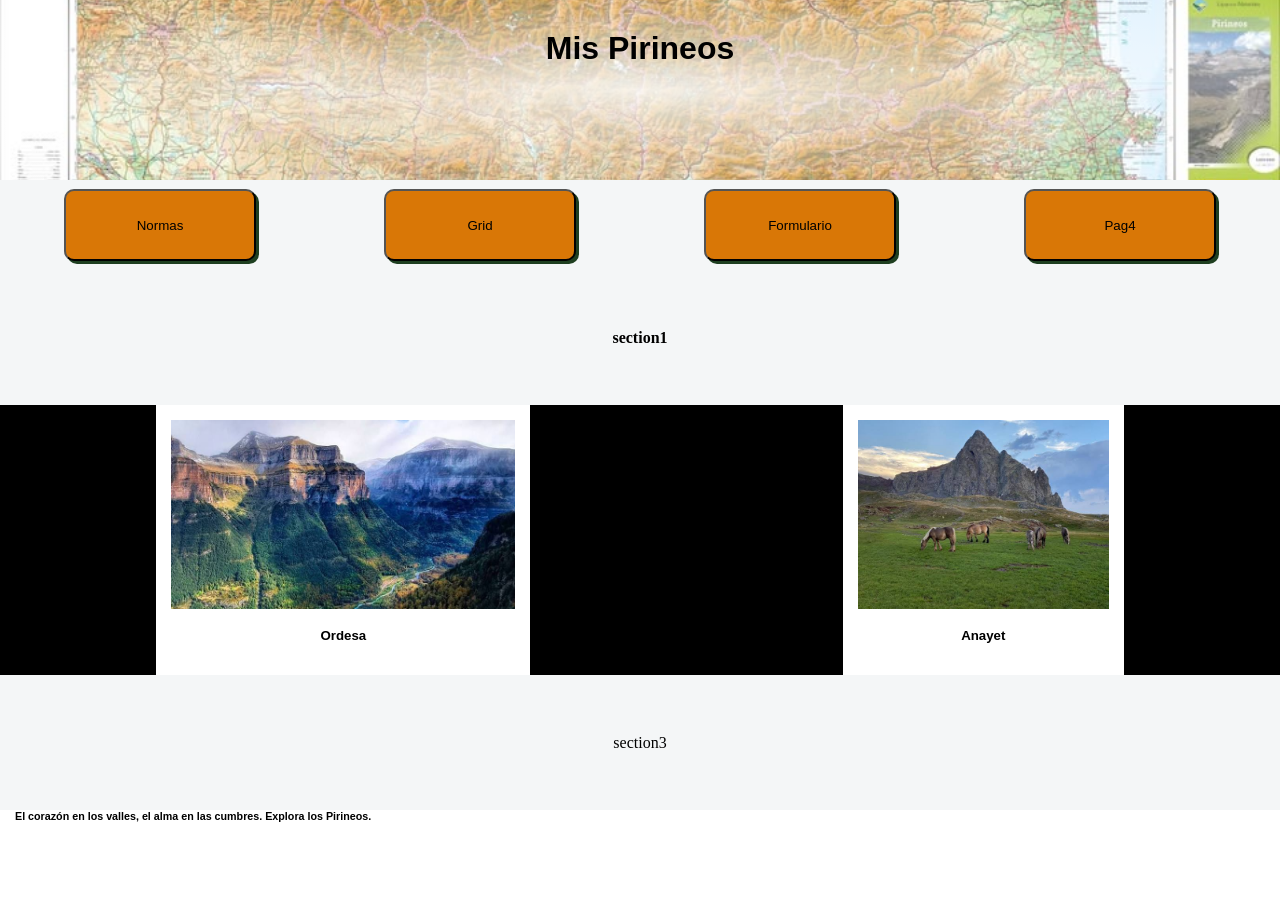
<file: index.html>
<!DOCTYPE html>
<html lang="en">
<head>
    <meta charset="UTF-8">
    <meta name="viewport" content="width=device-width, initial-scale=1.0">
    <title>Pirineos</title>
    <meta name="author" content="Sandra Vela">
    <link rel="stylesheet" href="styles/styles.css">
    <link rel="stylesheet" href="styles/index.css">
    <link rel="shortcut icon" href="assets/favicon-16x16.png" type="image/x-icon">
    <!--es muy recomendable el atributo defer para que se carguen primero los elementos
    del html sobre los que actúan las funciones js-->
    <script src="code/index.js" defer></script>
</head>
<body>
    <header>
        <h1>Mis Pirineos</h1>
    </header>
    <nav>
        <div class="divNav">
            <a href="pages/normas.html">
                <button class="navBtn" id="btnNormas">Normas</button>
            </a>
        </div>
         <div class="divNav">
            <a href="pages/grid.html">
                <button class="navBtn">Grid</button>
            </a>
        </div>
         <div class="divNav">
            <a href="pages/form.html">
                <button class="navBtn">Formulario</button>
            </a>
        </div>
         <div class="divNav">
            <a href="pages/videos.html">
                <button class="navBtn">Pag4</button>
            </a>
        </div>
    </nav>
    <main>
        <section class="morado">
            <b>section1</b>
        </section>
        <section id="s2">
            <div class="polaroid" onclick="muestraTextoOrdesa()">
                <!-- el div engloba las dos cosas -->
                <img class="imgPolaroid" src="assets/Ordesa.jfif" alt="Ordesa">
                <h5>Ordesa</h5>
            </div>
            <div class="polaroid" onclick="muestraTextoAnayet()">
                <!-- el div engloba las dos cosas -->
                <img class="imgPolaroid" src="assets/Anayet.jfif" alt="Anayet">
                <h5>Anayet</h5>
            </div>
        </section>
        <section class="morado" id="sectionTexto">
            section3
        </section>
    </main>
    <footer>
        <h6>El corazón en los valles, el alma en las cumbres. Explora los Pirineos.</h6>
    </footer>
</body>
</html>
</file>
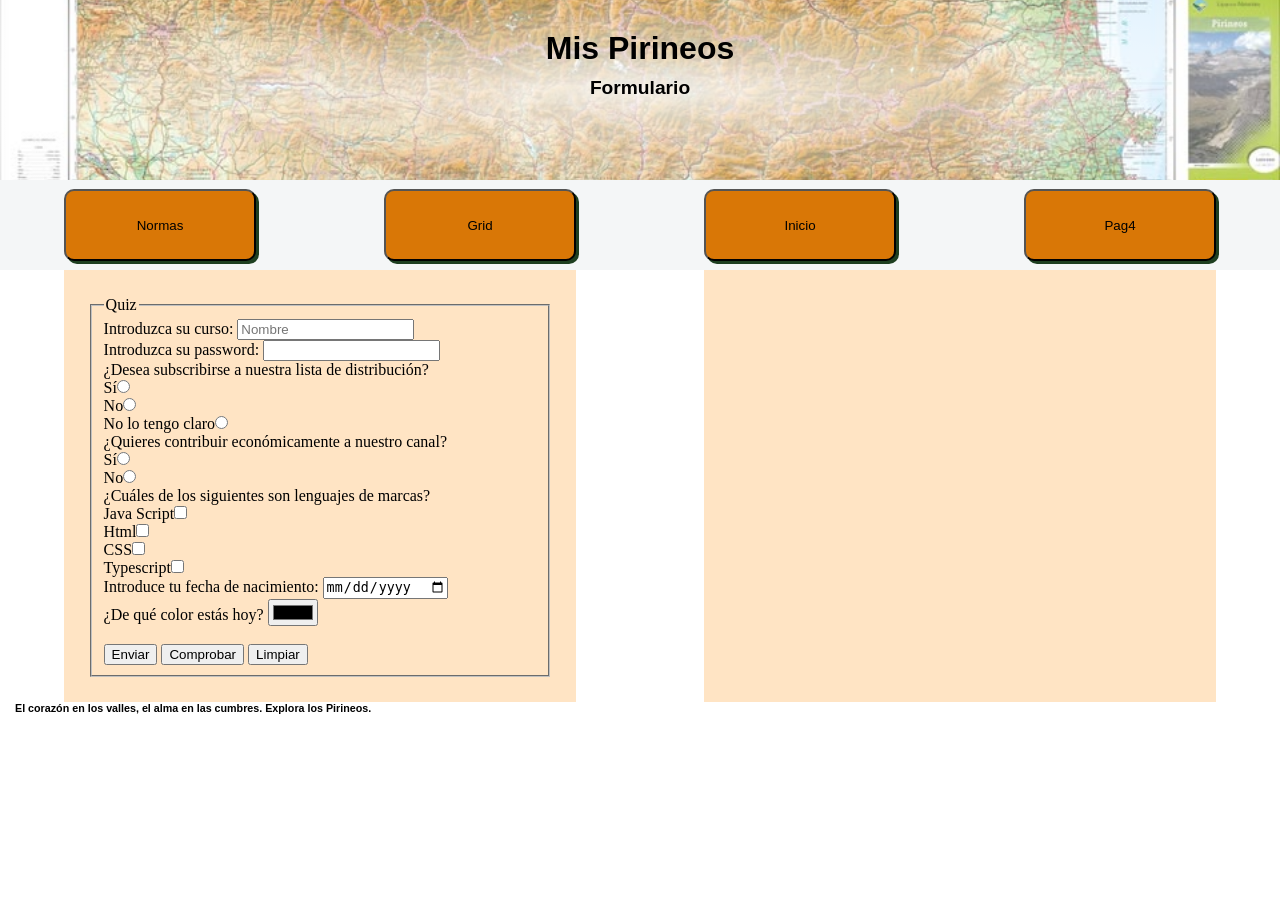
<file: pages/form.html>
<!DOCTYPE html>
<html lang="en">

<head>
    <meta charset="UTF-8">
    <meta name="viewport" content="width=device-width, initial-scale=1.0">
    <title>Formulario</title>
    <link rel="stylesheet" href="../styles/styles.css">
    <link rel="stylesheet" href="../styles/form.css">
    <script src="../code/form.js" defer></script>
</head>
<body>
    <header>
        <h1>Mis Pirineos</h1>
        <h2>Formulario</h2>
    </header>
    <nav>
        <div class="divNav">
            <a href="normas.html">
                <button class="navBtn">Normas</button>
            </a>
        </div>
        <div class="divNav">
            <a href="grid.html">
                <button class="navBtn">Grid</button>
            </a>
        </div>
        <div class="divNav">
            <a href="../index.html">
                <button class="navBtn">Inicio</button>
            </a>
        </div>
        <div class="divNav">
            <a href="pages/pag4.html">
                <button class="navBtn">Pag4</button>
            </a>
        </div>
    </nav>
    <main>
        <section>
            <!--action sería la función del servidor que recibiría los datos del formulario-->
            <!--en este caso no hace nada porque no tenemos server-->
            <form action="action.php">
                <fieldset>
                    <legend>Quiz</legend>
                    <!--name es el atributo que permite luego programar con js-->
                    <label for="userName">Introduzca su curso: </label>
                    <!--el atributo required se utiliza con el button submit únicamente-->
                    <input type="text" id="userName" placeholder="Nombre" required><br>
                    <label for="userPassword">Introduzca su password: </label>
                    <input type="password" id="userPassword" autocomplete=""><br>
                    <!--aquí están las opciones de suscripción asociadas por name = list-->
                    <label for="list">¿Desea subscribirse a nuestra lista de distribución?</label><br>
                    <label for="list">Sí</label><input type="radio" name="list"><br>
                    <label for="list">No</label><input type="radio" name="list"><br>
                    <label for="list">No lo tengo claro</label><input type="radio" name="list"><br>
                    <!--aquí están las opciones de soporte económico asociadas por name=channel-->
                    <label for="channel">¿Quieres contribuir económicamente a nuestro canal?</label><br>
                    <label for="channel">Sí</label><input type="radio" name="channel"><br>
                    <label for="channel">No</label><input type="radio" name="channel"><br>
                    <label for="lenguajes">¿Cuáles de los siguientes son lenguajes de marcas?</label><br>
                    <!--name permite luego al programa que procesa la información agruparla correctamente-->
                    <!--value es el valor con el que luego trabaja el programa que almacena la info-->
                    <label for="lenguajes">Java Script</label><input type="checkbox" name="lenguajes"
                        value="play"><br>
                    <label for="lenguajes">Html</label><input type="checkbox" name="lenguajes"
                        value="html"><br>
                    <label for="lenguajes">CSS</label><input type="checkbox" name="lenguajes" value="css"><br>
                    <label for="lenguajes">Typescript</label><input type="checkbox" name="lenguajes"
                        value="ts"><br>
                    <label for="nacimiento">Introduce tu fecha de nacimiento: </label>
                    <!--el atributo required obliga al usuario a introducir algo en el input antes de enviar-->
                    <input type="date" id="nacimiento" required><br>
                    <label for="colorHoy">¿De qué color estás hoy?</label>
                    <input type="color" name="colorHoy">
                    <br><br>
                    <!--submit es el botón de enviar al servidor según el atributo action del form,
                 el contenido es el texto que aparece en el botón-->
                    <button type="submit">Enviar</button>
                    <!--hago un botón estándar para comprobar las respuestas en mi propio navegador
                sin tener que delegar el código en el servidor-->
                    <button type="button" id="btnComprobar">Comprobar</button>
                    <!--reset es el botón de limpiar los datos introducidos, value es su texto-->
                    <button type="reset">Limpiar</button>
                </fieldset>
            </form>
        </section>
        <section>
            <div id="divRespuestas"></div>
        </section>
    </main>
    <footer>
        <h6>El corazón en los valles, el alma en las cumbres. Explora los Pirineos.</h6>
    </footer>
</body>

</html>
</file>
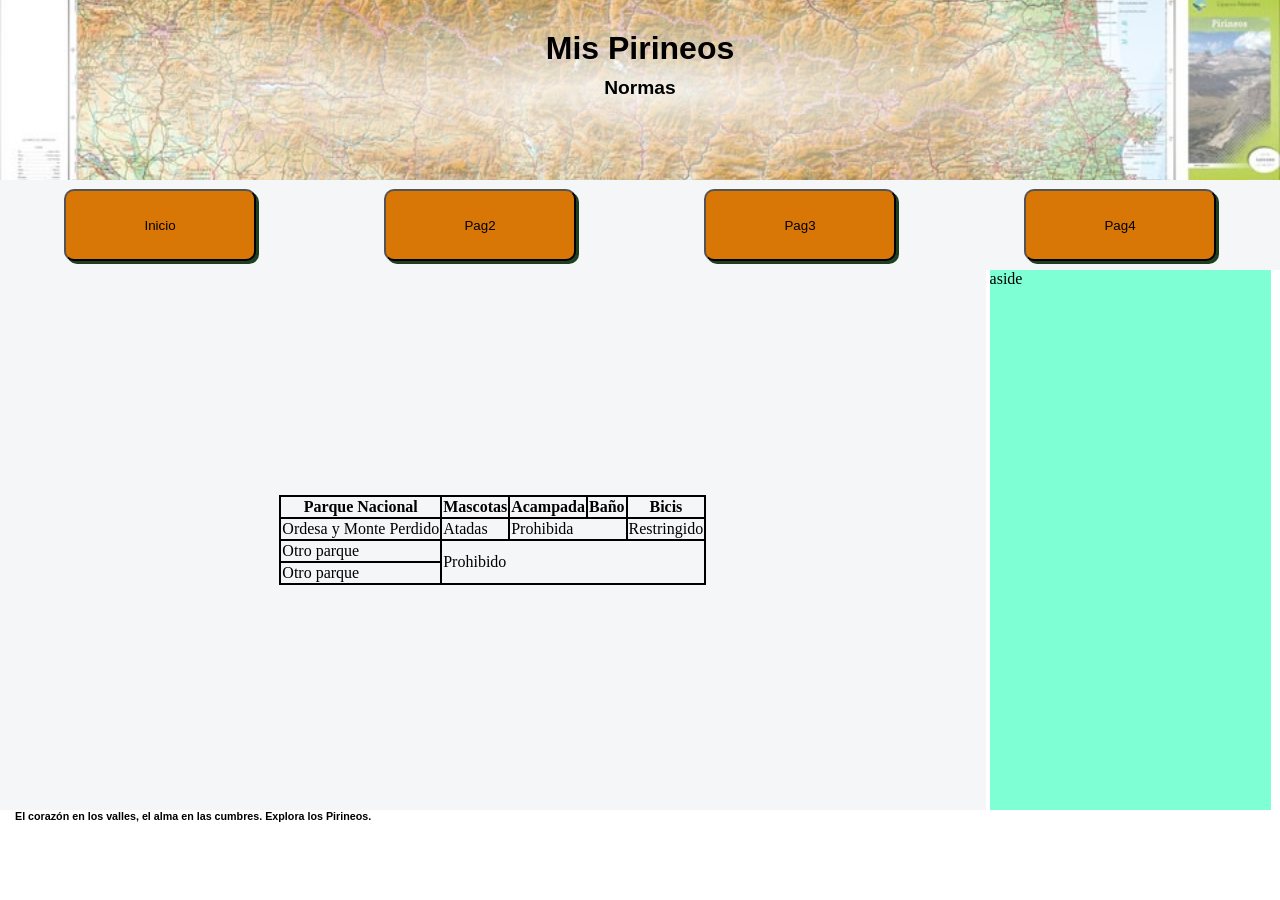
<file: pages/normas.html>
<!DOCTYPE html>
<html lang="en">
<head>
    <meta charset="UTF-8">
    <meta name="viewport" content="width=device-width, initial-scale=1.0">
    <title>Normas</title>
    <link rel="stylesheet" href="../styles/styles.css">
    <link rel="stylesheet" href="../styles/normas.css">
</head>
<body>
    <header>
        <h1>Mis Pirineos</h1>
        <h2>Normas</h2>
    </header>
    <nav>
        <div class="divNav">
            <a href="../index.html">
                <button class="navBtn">Inicio</button>
            </a>
        </div>
         <div class="divNav">
            <a href="grid.html">
                <button class="navBtn">Pag2</button>
            </a>
        </div>
         <div class="divNav">
            <a href="form.html">
                <button class="navBtn">Pag3</button>
            </a>
        </div>
         <div class="divNav">
            <a href="pages/pag4.html">
                <button class="navBtn">Pag4</button>
            </a>
        </div>
    </nav>
    <main>
        <table>
            <tr><!--Primera fila, se van añadiendo las celdas de izquierda a derecha-->
                <!--Como son encabezados, cada celda es un elemento th (table header)-->
                <th>Parque Nacional</th>
                <th>Mascotas</th>
                <th>Acampada</th>
                <th>Baño</th>
                <th>Bicis</th>
            </tr>
            <tr><!--Segunda fila-->
                <td>Ordesa y Monte Perdido</td><!--ahora ya cada celda es un elemento con datos (table data)-->
                <td>Atadas</td>
                <td colspan="2">Prohibida</td>
                <td>Restringido</td>
            </tr>
            <tr>
                <td>Otro parque</td>
                <td colspan="4" rowspan="2">Prohibido</td>
            </tr>
            <tr>
                <td>Otro parque</td>
            </tr>
        </table>
    </main>
    <aside id="myAside">
        aside
    </aside>
    <footer>
        <h6>El corazón en los valles, el alma en las cumbres. Explora los Pirineos.</h6>
    </footer>
</body>
</html>
</file>
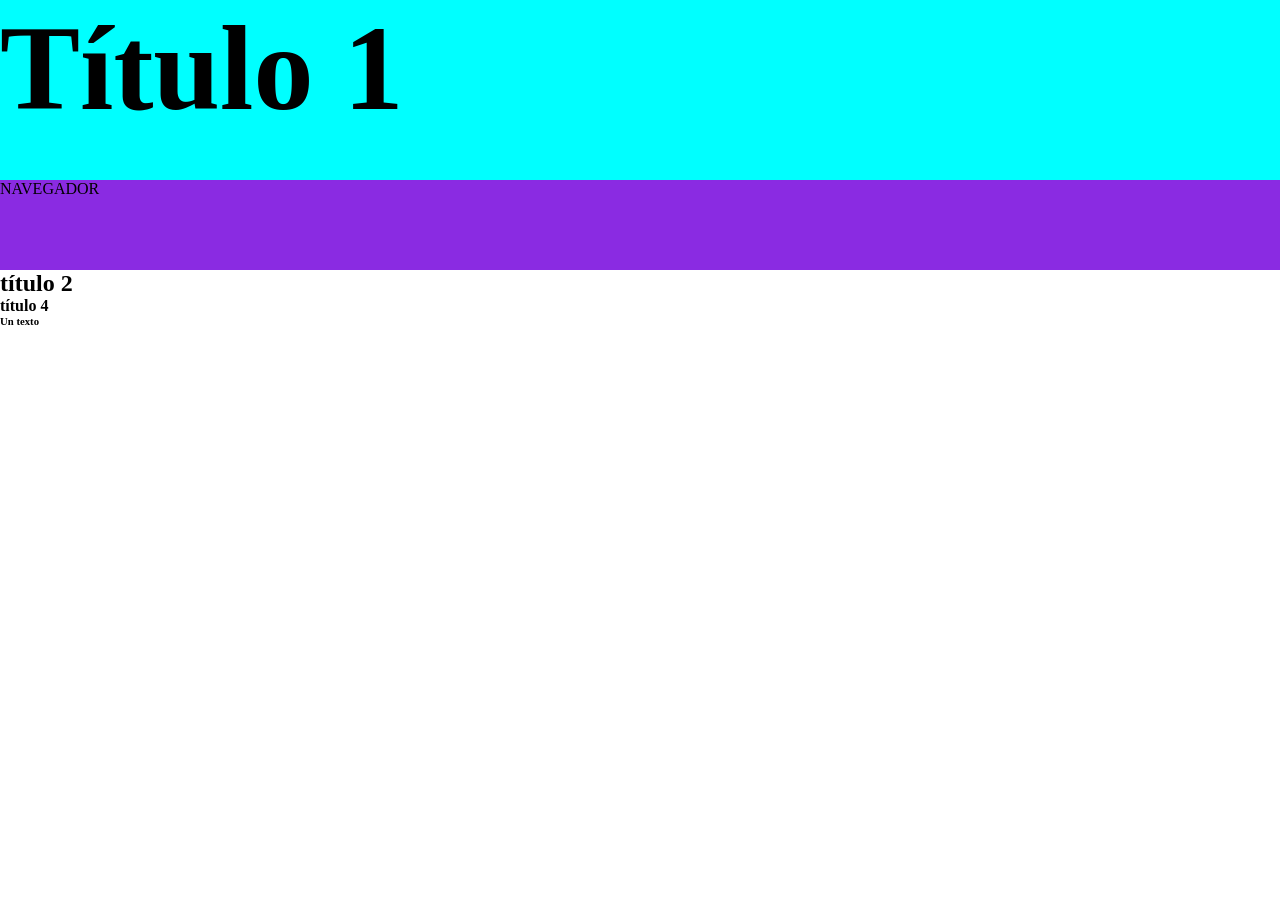
<file: pages/videos.html>
<!DOCTYPE html>
<html lang="en">
<head>
    <meta charset="UTF-8">
    <meta name="viewport" content="width=device-width, initial-scale=1.0">
    <title>Document</title>
    <link rel="stylesheet" href="../styles/videos.css">
</head>
<body>
    <header>
        <h1>Título 1</h1>
    </header>
    <nav>
        NAVEGADOR
    </nav>
    <main>
        <h2>título 2</h2>
        <h4>título 4</h4>
        <h6>Un texto</h6>
    </main>
    <footer>

    </footer>
</body>
</html>
</file>
<file: styles/styles.css>
*{
    margin:0;
}
body{
    height:100vh;
    width: 100vw;
}
header{
    height: 20%;
    background-color: #F4F6F7;
    /*para poner una imagen transparente podemos usar un gradiante linear o radial
    rgba define un color rgb y el último número es el porcentaje de transparencia pero en decimal
    en este caso 0.9 supone que la parte central es casi blanca y 0.1 que la parte externa se blanquea un poco*/
    background-image: radial-gradient(rgba(255, 255, 255, 0.9), rgba(255, 255, 255, 0.1)),url("../assets/pirineos.jpg");
    background-repeat: no-repeat;
    background-position: center;
    
    background-size: cover;
    min-height: 105px;
}
h1{
    text-align: center;
    padding-top:30px;
    font-family: Verdana, Geneva, Tahoma, sans-serif;
}
h2{
    text-align: center;
    font-family: Verdana, Geneva, Tahoma, sans-serif;
    font-size: 1.2em;
    padding-top: 10px;
}
nav{
    height: 10%;
    background-color: #F4F6F7;
    display:flex;
    justify-content: space-around;
    align-items: center;
}
.divNav{
    width:15%;
    height: 80%;
}
.navBtn{
    height: 100%;
    width:100%;
    border-radius: 10px;
    box-shadow:3px 3px #1E3F20;
    background-color: #D97706;
}
/* se pueden cambiar las propiedades css de los elementos utilizando ":" y el evento*/
.navBtn:hover{
    background-color: red;
}
footer{
    height: 10%;
}
h6{
    font-family: Verdana, Geneva, Tahoma, sans-serif;
    padding-left: 15px;
}
</file>
<file: styles/index.css>
main{
    height: 60%;
    background-color: bisque;
}
.morado{
    height: 25%;
    background-color: #F4F6F7;
}
#s2{
    height: 50%;
    background-color: black;
    display:flex;
    justify-content: space-around;
}
.polaroid {
    height: 100%;
    background-color: white;
    width:fit-content;
}
.imgPolaroid{
    height: 70%;
    margin:15px;
}
h5{
    text-align: center;
    font-family: Verdana, Geneva, Tahoma, sans-serif;
}
.morado{
    display: flex;
    align-items: center;
    justify-content: center;
}
</file>
<file: styles/form.css>
main{
    height: auto;
    display:flex;
    justify-content: space-around;
}
section{
    width: 40%;
    background-color: bisque;
}
form{
    padding: 5%;
}
</file>
<file: styles/normas.css>
main{
    height: 60%;
    background-color: #F4F6F7;
    width: 77%;
    display: inline-flex;
    vertical-align: top;
}
table{
    border-collapse: collapse;
    margin:auto;
}
th, td{
    border: 2px solid black;
}
aside{
    height: 60%;
    width:22%;
    background-color: aquamarine;
    display: inline-block;
    vertical-align:top;
}
</file>
<file: styles/videos.css>
*{
    margin:0;
}
body{
    height: 100vh;
}
header{
    height: 20%;
    background-color: aqua;
    min-height: 120pt;
}
nav{
    height: 10%;
    background-color: blueviolet;
}
h1{
    font-size: 90pt;
}
</file>
